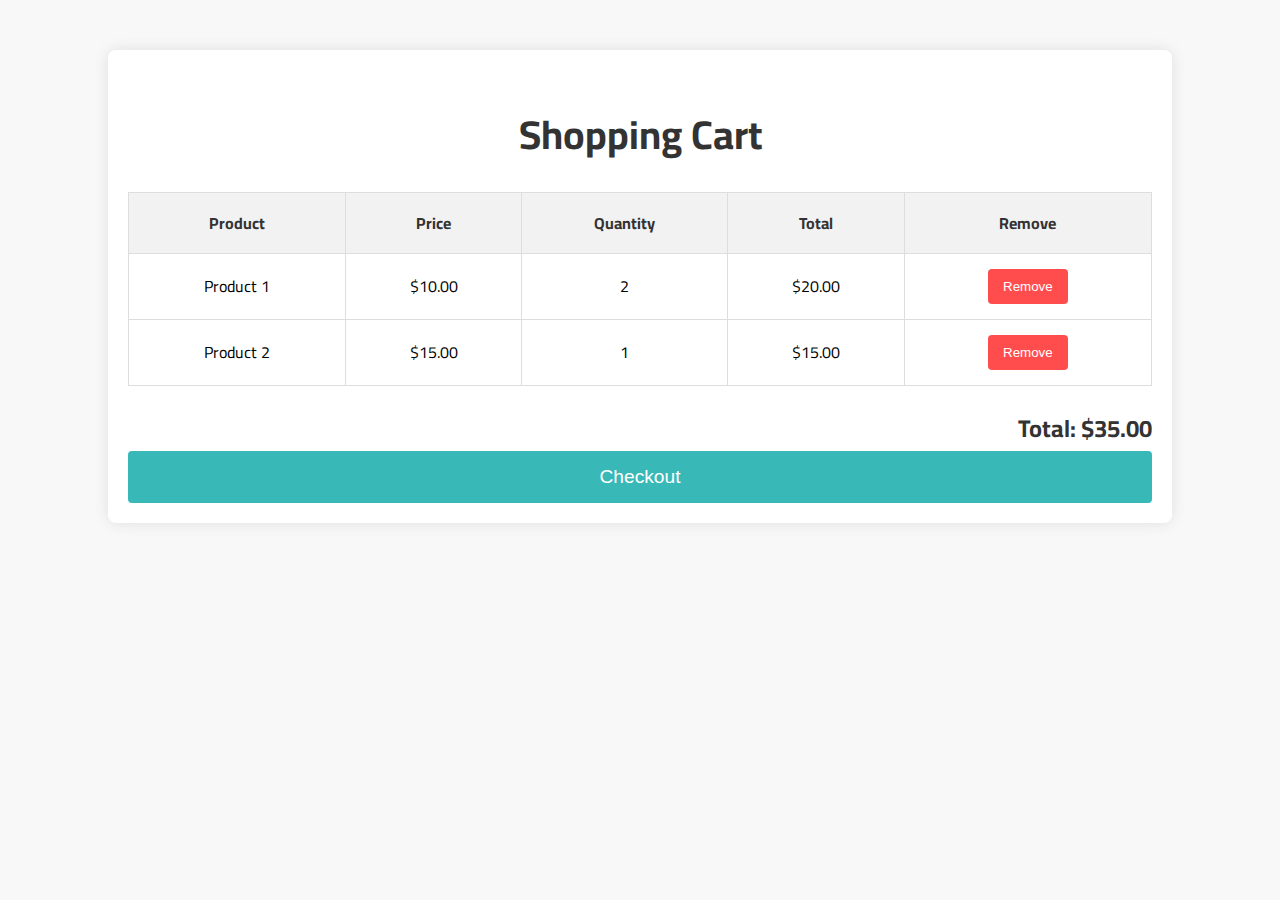
<file: basket.html>
<!DOCTYPE html>
<html lang="en">
<head>
    <meta charset="UTF-8">
    <meta name="viewport" content="width=device-width, initial-scale=1.0">
    <title>Shopping Cart</title>
    <link rel="preconnect" href="https://fonts.googleapis.com">
    <link rel="preconnect" href="https://fonts.gstatic.com" crossorigin>
    <link href="https://fonts.googleapis.com/css2?family=Cairo:wght@300;400;700&display=swap" rel="stylesheet">
    <link rel="stylesheet" href="/css/basket.css">
</head>
<body>
    <div class="container">
        <h1>Shopping Cart</h1>
        <table>
            <thead>
                <tr>
                    <th>Product</th>
                    <th>Price</th>
                    <th>Quantity</th>
                    <th>Total</th>
                    <th>Remove</th>
                </tr>
            </thead>
            <tbody>
                <tr>
                    <td>Product 1</td>
                    <td>$10.00</td>
                    <td>2</td>
                    <td>$20.00</td>
                    <td><button>Remove</button></td>
                </tr>
                <tr>
                    <td>Product 2</td>
                    <td>$15.00</td>
                    <td>1</td>
                    <td>$15.00</td>
                    <td><button>Remove</button></td>
                </tr>
                <!-- Add more products as needed -->
            </tbody>
        </table>
        <div class="total">Total: $35.00</div>
        <button class="checkout-btn">Checkout</button>
    </div>
</body>
</html>
</file>
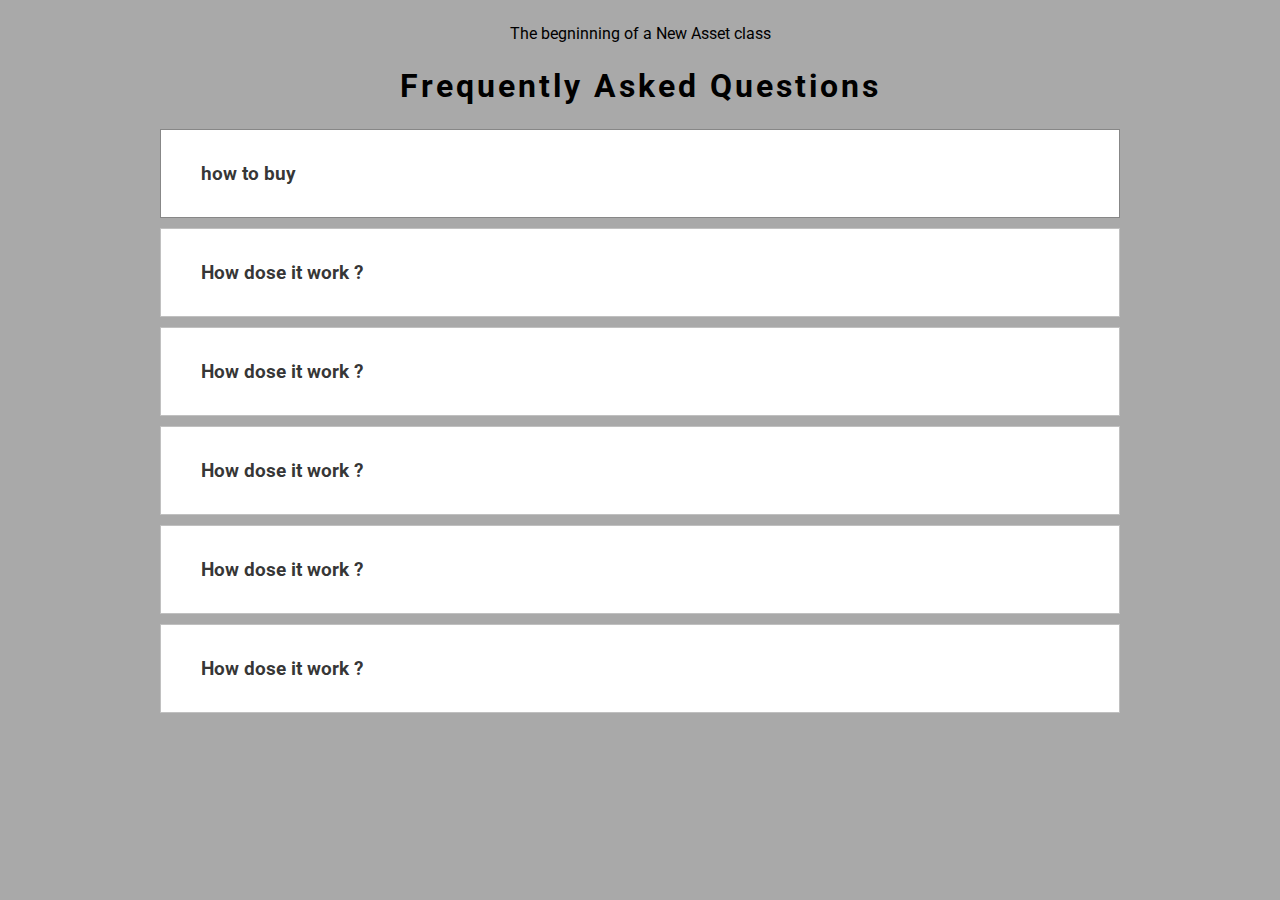
<file: faq.html>
<!DOCTYPE html>
<html lang="en">
<head>
    <meta charset="UTF-8">
    <meta name="viewport" content="width=device-width, initial-scale=1.0">
    <title>frequently asked questions</title>
    <link rel="stylesheet" href="/css/fq.css">
    <link rel="stylesheet" href="https://cdnjs.cloudflare.com/ajax/libs/font-awesome/6.5.2/css/all.min.css" 
    integrity="sha512-SnH5WK+bZxgPHs44uWIX+LLJAJ9/2PkPKZ5QiAj6Ta86w+fsb2TkcmfRyVX3pBnMFcV7oQPJkl9QevSCWr3W6A=="
     crossorigin="anonymous" referrerpolicy="no-referrer" />
     <link rel="preconnect" href="https://fonts.googleapis.com">
<link rel="preconnect" href="https://fonts.gstatic.com" crossorigin>
<link href="https://fonts.googleapis.com/css2?family=Roboto&display=swap" rel="stylesheet"> 
</head>
<body>
    <div class="wrapper">
        <p>The begninning of a New Asset class</p>
        <h1>Frequently Asked Questions</h1>
        <div class="faq ">
            <button class="accordion">
                how to buy
                <i class="fa-solid fa-chevron-down"></i>

            </button>
            <div class="pannel">
                <p>
                    Gain A Keen Advantage With Next-Generation Features At No Additional Cost. With Bunny CDN
                Gain A Keen Advantage With Next-Generation Features At No Additional Cost. With Bunny CDN
                Gain A Keen Advantage With Next-Generation Features At No Additional Cost. With Bunny CDN
                </p>
            </div>

        </div>
        <div class="faq active">
            <button class="accordion">
              How dose it work ?
                <i class="fa-solid fa-chevron-down"></i>

            </button>
            <div class="pannel">
                <p>
                    Gain A Keen Advantage With Next-Generation Features At No Additional Cost. With Bunny CDN
                Gain A Keen Advantage With Next-Generation Features At No Additional Cost. With Bunny CDN
                Gain A Keen Advantage With Next-Generation Features At No Additional Cost. With Bunny CDN
                </p>
            </div>
        </div>
        <div class="faq active">
            <button class="accordion">
              How dose it work ?
                <i class="fa-solid fa-chevron-down"></i>

            </button>
            <div class="pannel">
                <p>
                    Gain A Keen Advantage With Next-Generation Features At No Additional Cost. With Bunny CDN
                Gain A Keen Advantage With Next-Generation Features At No Additional Cost. With Bunny CDN
                Gain A Keen Advantage With Next-Generation Features At No Additional Cost. With Bunny CDN
                </p>
            </div>
        </div>
        <div class="faq active">
            <button class="accordion">
              How dose it work ?
                <i class="fa-solid fa-chevron-down"></i>

            </button>
            <div class="pannel">
                <p>
                    Gain A Keen Advantage With Next-Generation Features At No Additional Cost. With Bunny CDN
                Gain A Keen Advantage With Next-Generation Features At No Additional Cost. With Bunny CDN
                Gain A Keen Advantage With Next-Generation Features At No Additional Cost. With Bunny CDN
                </p>
            </div>
        </div>
        <div class="faq active">
            <button class="accordion">
              How dose it work ?
                <i class="fa-solid fa-chevron-down"></i>

            </button>
            <div class="pannel">
                <p>
                    Gain A Keen Advantage With Next-Generation Features At No Additional Cost. With Bunny CDN
                Gain A Keen Advantage With Next-Generation Features At No Additional Cost. With Bunny CDN
                Gain A Keen Advantage With Next-Generation Features At No Additional Cost. With Bunny CDN
                </p>
            </div>
        </div>
        <div class="faq active">
            <button class="accordion">
              How dose it work ?
                <i class="fa-solid fa-chevron-down"></i>

            </button>
            <div class="pannel">
                <p>
                    Gain A Keen Advantage With Next-Generation Features At No Additional Cost. With Bunny CDN
                Gain A Keen Advantage With Next-Generation Features At No Additional Cost. With Bunny CDN
                Gain A Keen Advantage With Next-Generation Features At No Additional Cost. With Bunny CDN
                </p>
            </div>
        </div>
    </div>
    <script>
        var acc = document.getElementsByClassName("accordion");
        var i;
    
        for (i = 0; i < acc.length; i++) {
            acc[i].addEventListener("click", function() {
                this.classList.toggle("active");
                this.parentElement.classList.toggle("active");
                
                var panel = this.nextElementSibling;
    
                if (panel.style.display === "block") {
                    panel.style.display = "none";
                } else {
                    panel.style.display = "block";
                }
            });
        }
    </script>
    
</body>
</html>
</file>
<file: css/basket.css>
body {
    font-family: 'Cairo', sans-serif;
    background-color: #f8f8f8;
    margin: 0;
    padding: 0;
}

.container {
    width: 80%;
    margin: 50px auto;
    background-color: #fff;
    padding: 20px;
    box-shadow: 0 0 15px rgba(0, 0, 0, 0.1);
    border-radius: 8px;
}

h1 {
    text-align: center;
    margin-bottom: 20px;
    font-size: 2.5em;
    color: #333;
}

table {
    width: 100%;
    border-collapse: collapse;
    margin-bottom: 20px;
}

table, th, td {
    border: 1px solid #ddd;
}

th, td {
    padding: 15px;
    text-align: center;
}

th {
    background-color: #f2f2f2;
    color: #333;
    font-weight: 700;
}

td {
    background-color: #fff;
}

tbody tr:hover {
    background-color: #f9f9f9;
}

button {
    background-color: #ff4d4d;
    color: white;
    border: none;
    padding: 10px 15px;
    cursor: pointer;
    border-radius: 4px;
    transition: background-color 0.3s ease, transform 0.3s ease;
}

button:hover {
    background-color: #e60000;
    transform: scale(1.05);
}

.total {
    font-size: 1.5em;
    font-weight: bold;
    text-align: right;
    margin-top: 20px;
    color: #333;
}

.checkout-btn {
    display: block;
    width: 100%;
    padding: 15px;
    background-color: #39b8b8;
    color: #fff;
    text-align: center;
    text-decoration: none;
    font-size: 1.2em;
    border: none;
    cursor: pointer;
    border-radius: 4px;
    transition: background-color 0.3s ease, transform 0.3s ease;
}

.checkout-btn:hover {
    background-color: #1c9ebe;
    transform: scale(1.05);
}

@media (max-width: 768px) {
    .container {
        width: 95%;
    }

    th, td {
        padding: 10px;
    }

    h1 {
        font-size: 2em;
    }

    .total {
        font-size: 1.2em;
    }

    .checkout-btn {
        padding: 10px;
        font-size: 1em;
    }
}
</file>
<file: css/fq.css>
* {
  background-color: darkgrey;
  padding: 0;
  margin: 0;
  box-sizing: border-box;
  font-family: "Roboto", sans-serif;
}

.roboto-regular {
  font-family: "Roboto", sans-serif;
  font-weight: 400;
  font-style: normal;
}

.wrapper {
  max-width: 75%;
  margin: auto;
}
.wrapper > P,
.wrapper > h1 {
  margin: 1.5rem 0;
  text-align: center;
}
.wrapper > h1 {
  letter-spacing: 3px;
}
.accordion {
  background-color: white;
  color: rgb(0, 0, 0, 0.8);
  cursor: pointer;
  font-size: 1.2rem;
  width: 100%;
  padding: 2rem 2.5rem;
  border: none;
  outline: none;
  transition: 0.4s;
  display: flex;
  justify-content: space-between;
  align-items: center;
  font-weight: bold;
}
/* .accordion {
  font-size: 1.6rem;
} */
.active,
.accordion :hover {
  background-color: #f1f1f1;
}
.pannel {
  padding: 0 2rem 2.5rex;
  background-color: white;
  overflow: hidden;
  background-color: #f1f1f1;
  display: none;
}
.pannel p {
  color: rgb(0, 0, 0, 0.8);
  font-size: 1.2rem;
  line-height: 1.4;
}
.faq {
  border: 1px solid rgb(0, 0, 0, 0.2);
  margin: 10px 0;
}
.faq .active {
    
}
</file>
